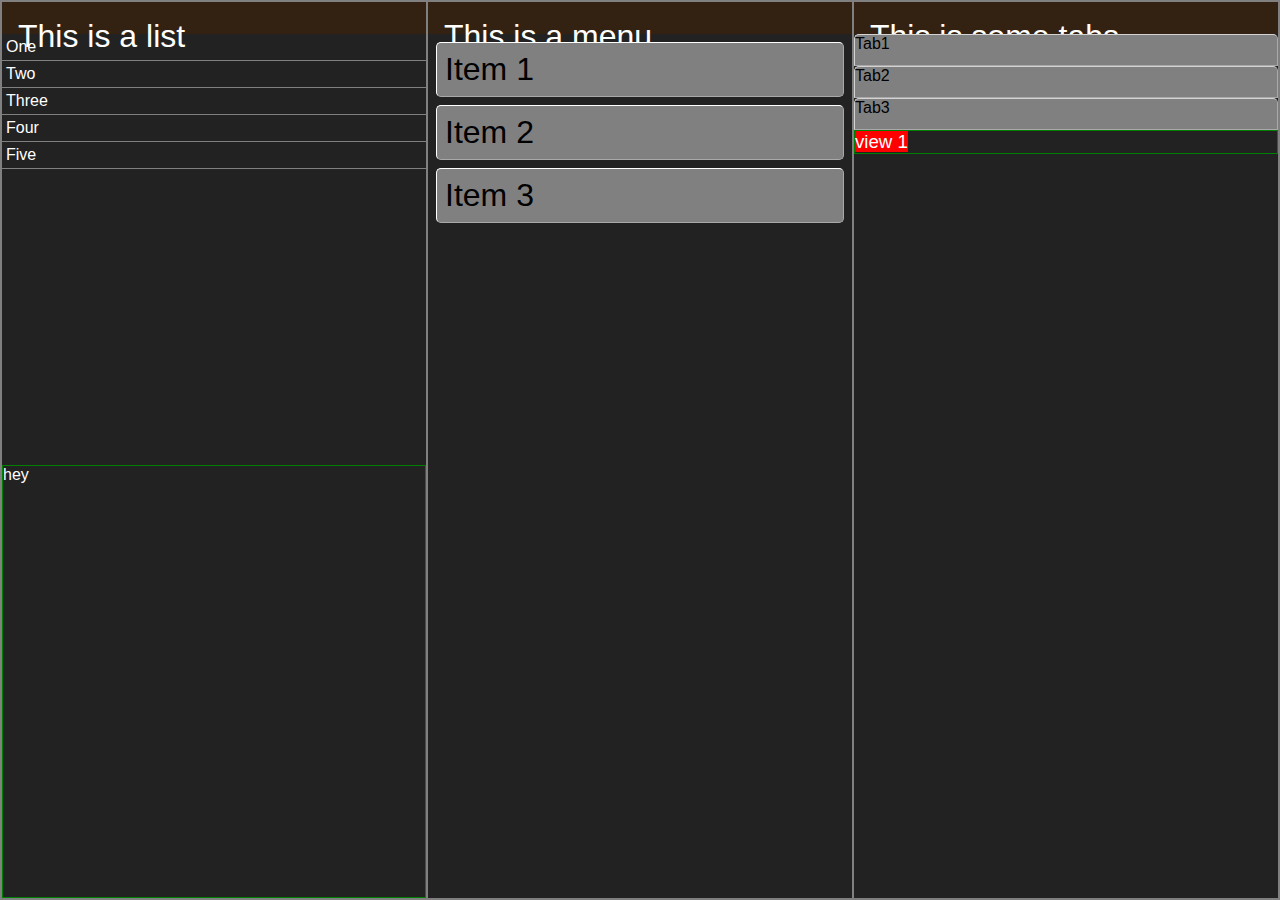
<file: index.html>
<!doctype HTLM>
<html>
<head>
  <meta http-equiv="content-type" content="text/html; charset=utf-8">
  <title>Index</title>
  <link rel="stylesheet" href="meh.css" type="text/css" media="screen" charset="utf-8">
</head>
<body>
    <!-- <script type="text/javascript" charset="utf-8" src="underscore-min.js"></script> -->
    <script type="text/javascript" charset="utf-8" src="meh.js"></script>
    <script type="text/javascript" charset="utf-8" src="app.js"></script>
</body>
</html>
</file>
<file: meh.css>
/* * {box-sizing: border-box} */
* { box-sizing: border-box; }
html, body { background-color:#222; height:100%; width:100%; margin:0; padding: 0; display: flex; overflow: hidden; }
body { font-family: Arial; font-size: 1em; }
div { display:flex; color: white; padding: 0px; margin: 0px; }
.view { display: flex; flex: 1; }
.header { display: flex; flex: 0 0 32px; padding: 0.5em; font-size: 2em; height: 24px; background-color:#321; }
.list { display: block; }
.config { display: block; }
.configitem { padding-bottom: 0.5em; border-bottom: 1px dotted gray; }  
.configitemname { padding-right: 0.5em; }
.configitemvalue { border-left: 1px dotted gray; }
.menu { display: block; }
.menuitem { font-size: 2em; border-radius: 5px; color: black; background-color: gray; border-top: 1px solid white; border-left: 1px solid white; border-right: 1px solid darkgray; border-bottom: 1px solid darkgray; margin: 0.25em; padding: 0.25em; }
.menuitem:active { border-top: 1px solid darkgray; border-left: 1px solid darkgray; border-right: 1px solid white; border-bottom: 1px solid white;  }
.menuitem:hover { background-color: lightgray; }
.item { border-bottom: 1px solid gray; padding: 0.25em; }
.rows { display:flex; flex-flow: column nowrap; flex: 1; border: 1px solid gray; }
.cols { display:flex; flex-flow: row nowrap;  flex: 1; border: 1px solid gray; }
.template { display: flex; flex: 1; border: 1px solid green; }
.label { display: flex; flex: 1; }
.label.autowidth { flex: 0; }
.button { display: flex; flex: 0 0 auto; width: auto; padding-right: 1em; padding-left: 1em; padding-top: 0.5em; height: 32px; border: 1px solid black; border-radius: 5px; text-align: center; margin: 0.5em; }
.button:hover { background-color: rgba(128,128,128,0.8); cursor: pointer; }
/* .selectable {} */
.selectable:hover { background-color: lightgray; color:black; cursor: pointer; }
.tabs { flex-direction: row; flex: 0 0 auto; }
.tab { min-width: 5em; height: 2em; text-align: center; display:'inline-block'; background-color: gray; color: black; border-radius: 5px 5px 0 0; 
  border-top: 1px solid lightgray; border-left: 1px solid lightgray; border-right: 1px solid darkgray; border-bottom: 1px solid darkgray; }
.tab:active { background-color: gray; color: black; }
.tab:hover { background-color: lightgray; cursor: pointer; }
// .form {}
.formfieldcontainer { padding: 0.5em; }
.formfieldlabel { display:block; }
.formfieldvalue { display:block; }

/* https://codepen.io/anon/pen/XaadLW */
</file>
